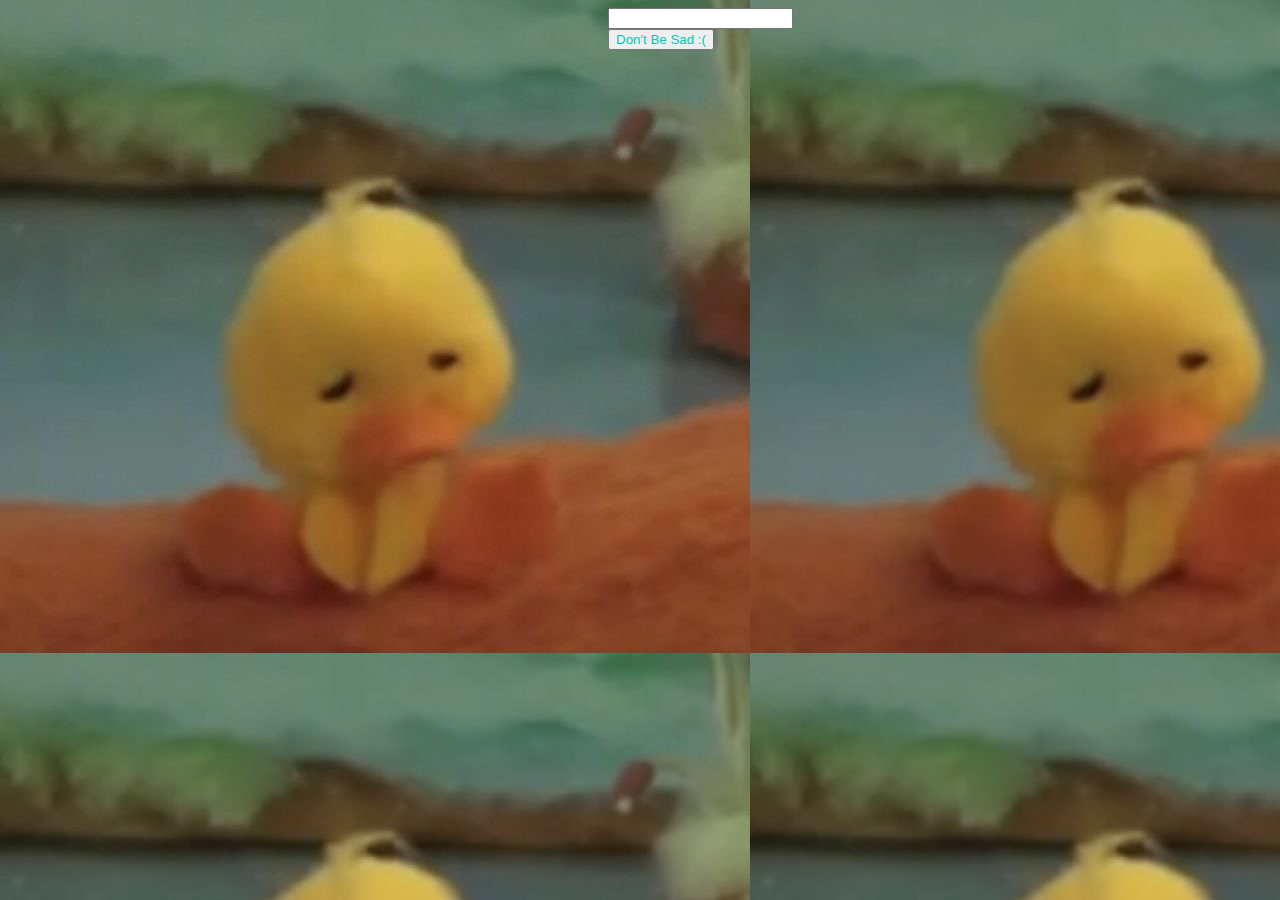
<file: projects/coding-foundation/index.html>
<!DOCTYPE html>
<html lang="en" dir="ltr">
  <head>
    <meta charset="utf-8">
    <title>Duckling: Sad</title>
      <link rel="stylesheet" href="style.css">
  </head>
  <body>

    <input type="number" name="number" id="Number">


    <div id="box">  </div>
    <button id="button" onclick="beSad()">Don't Be Sad :(</button>

    <div id="flex">  </div>


<script type="text/javascript" src="script.js">



</script>
  </body>
</html>
</file>
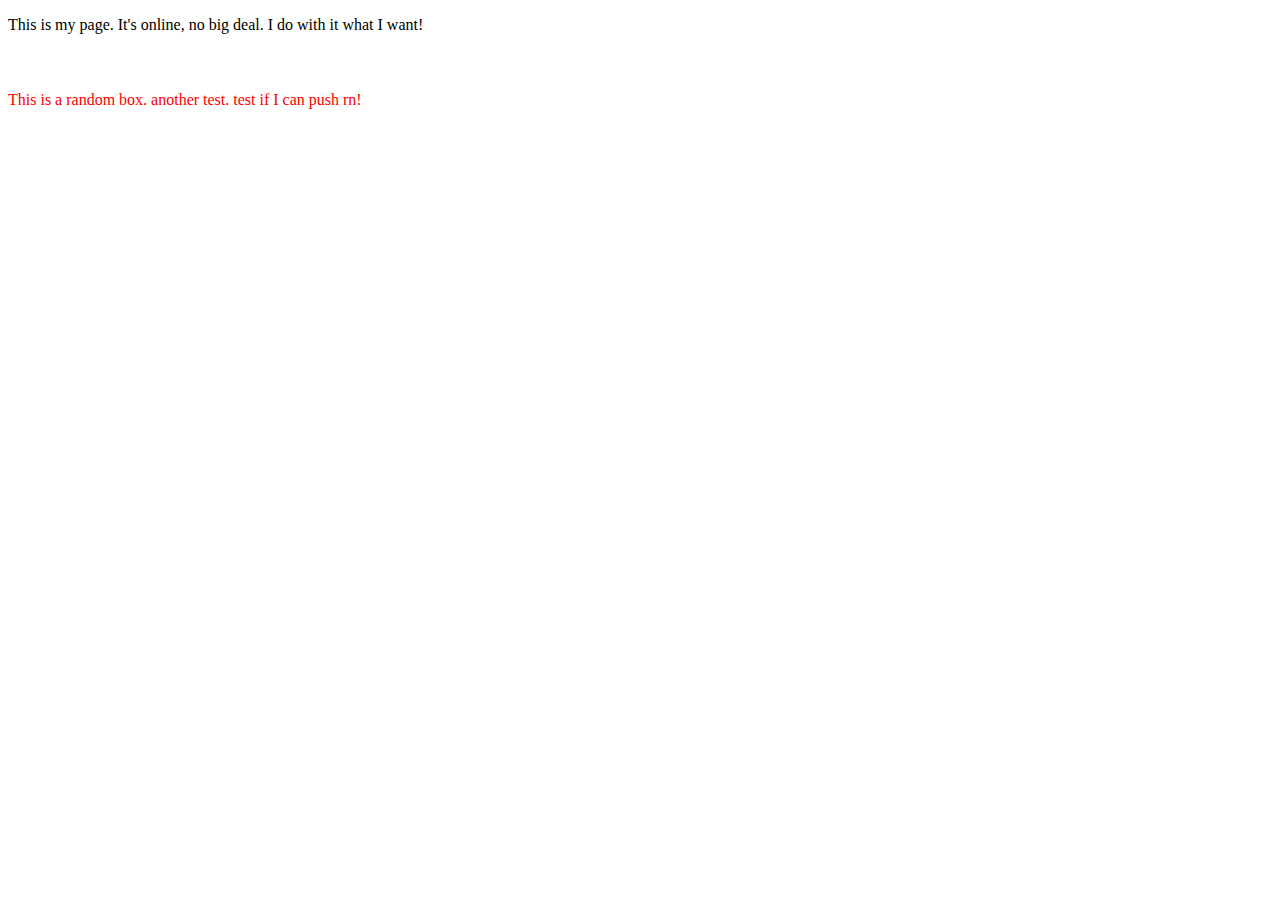
<file: projects/test-page/index.html>
<!DOCTYPE html>
<html lang="en">
<head>
    <meta charset="UTF-8">
    <meta name="viewport" content="width=device-width, initial-scale=1.0">
    <title>First Page!</title>
    <style>

    .thebox{

      color:red;
      weight:100px;
      height:100px;
      line-height:100px;
      margin:auto;


    }
    </style>
</head>
<body>
    <p>This is my page. It's online, no big deal. I do with it what I want!</p>
    <div class="thebox">
      This is a random box.
      another test.
      test if I can push rn!
    </div>
</body>
</html>
</file>
<file: projects/coding-foundation/style.css>
body{
  background-image:url('duckling.png');
}

#Number{
  margin-left:600px;
}

#button{
  margin-left:600px;
  color:#00c9b2;

}


#flex{

  display: flex;
  position: absolute;
  top: 300px;
  left: 100px;
  right: 100px;
  flex-wrap: wrap;
  flex-direction: row;
  margin-right:10px;
  justify-content: space-around;

}


.flex-item{
 background-image:url('duckling.png');
 background-size: 100%;
 padding: 20px;
 width: 50px;
 margin: 10px;
 height: 38px;
 line-height: 38px;
}
</file>
